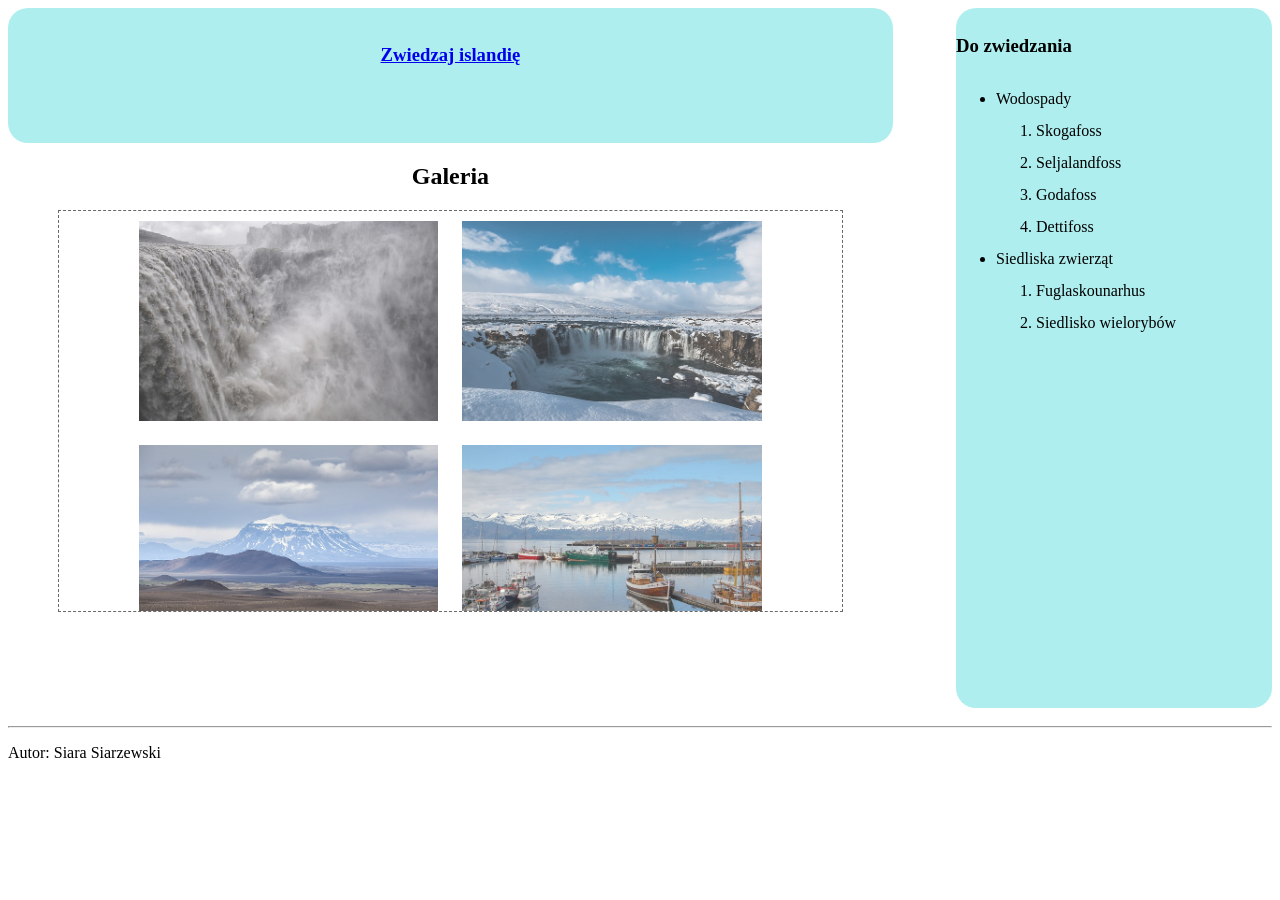
<file: index.html>
<html lang="pl">
    <head>
        <meta charset="utf-8">
        <title>Islandia</title>
        <link rel="stylesheet" href="styl.css">
    </head>
    <body>
    <article>
    <section id="glowna">
        <header>
            <h1><a href="index.html">Zwiedzaj islandię</a></h1>
        </header>
        <section  id="sekcja-galeria">
            <main>
                <h2>Galeria</h2>
                <section id="mainowka">
                    <img src ="dettifoss.jpg" class="miniatury">
                    <img src="godafoss.jpg" class="miniatury">
                    <img src="hekla.jpg" class="miniatury">
                    <img src="husavik.jpg" class="miniatury">
                    <img src="kirkjuffel.jpg"class="miniatury">
                    <img src="maskonur.jpg" class="miniatury">
                    <img src="Seljalandsfoss.jpg" class="miniatury">
                    <img src="Skogafoss.jpg" class="miniatury">
                    <img src="Strokkur.jpg" class="miniatury">
                </section>
            </main>
        </section>
    </section>
        <aside>
            <h3>Do zwiedzania</h3>
            <ul>
                <li>Wodospady
                    <ol>
                        <li>Skogafoss</li>
                        <li>Seljalandfoss</li>
                        <li>Godafoss</li>
                        <li>Dettifoss</li>
                    </ol>
                </li>
                <li>Siedliska zwierząt
                    <ol>
                        <li>Fuglaskounarhus</li>
                        <li>Siedlisko wielorybów</li>
                    </ol>
                </li>
            </ul>
        </aside> 
        </article>
        <footer>
            <hr>
            <p>Autor: Siara Siarzewski</p>
        </footer>
    </body>
</html>
</file>
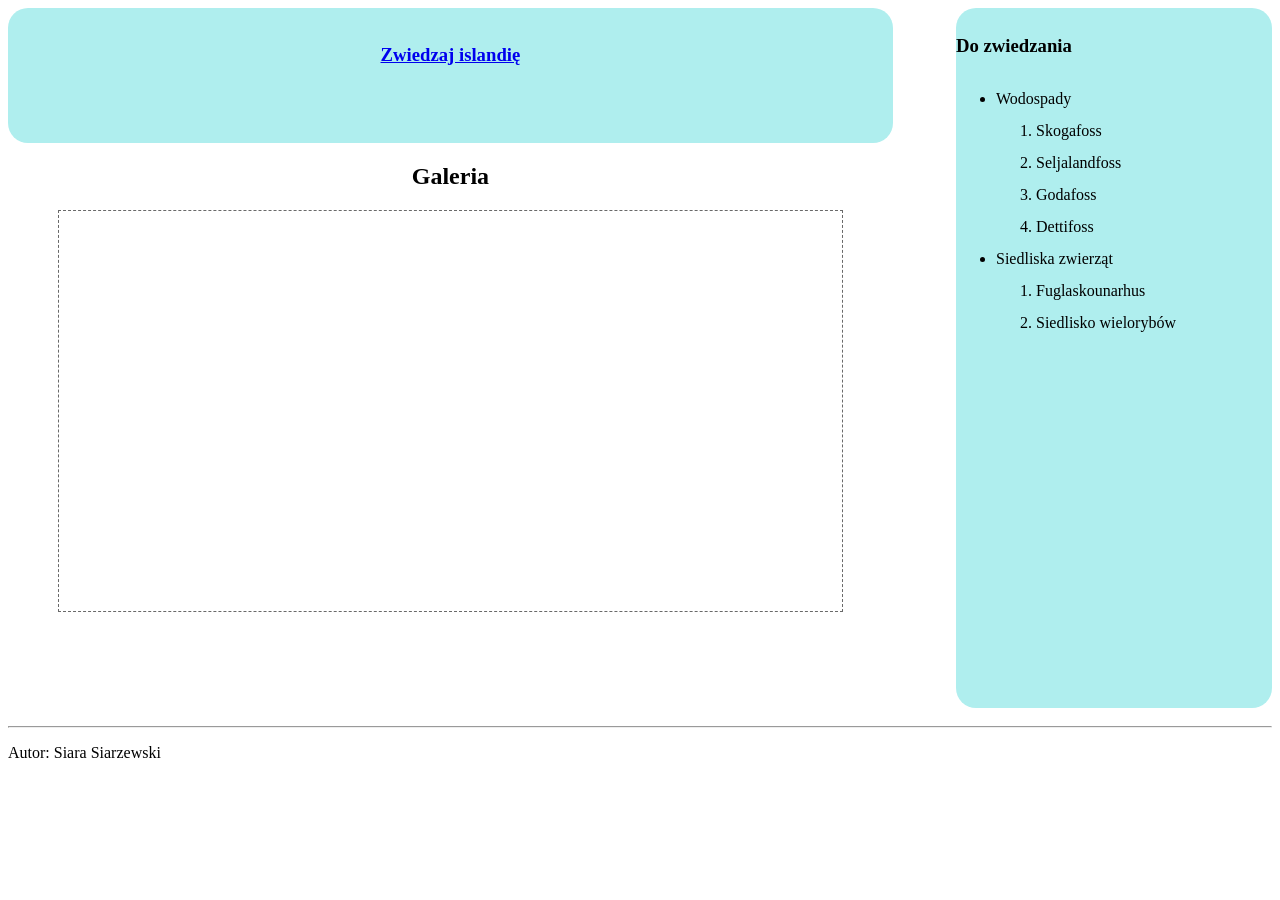
<file: obiekty.html>
<html lang="pl">
    <head>
        <meta charset="utf-8">
        <title>Islandia</title>
        <link rel="stylesheet" href="styl.css">
    </head>
    <body>
    <article>
    <section id="glowna">
        <header>
            <h1><a href="index.html">Zwiedzaj islandię</a></h1>
        </header>
        <section  id="sekcja-galeria">
            <main>
                <h2>Galeria</h2>
                <section id="mainowka">
                </section>
            </main>
        </section>
    </section>
        <aside>
            <h3>Do zwiedzania</h3>
            <ul>
                <li>Wodospady
                    <ol>
                        <li>Skogafoss</li>
                        <li>Seljalandfoss</li>
                        <li>Godafoss</li>
                        <li>Dettifoss</li>
                    </ol>
                </li>
                <li>Siedliska zwierząt
                    <ol>
                        <li>Fuglaskounarhus</li>
                        <li>Siedlisko wielorybów</li>
                    </ol>
                </li>
            </ul>
        </aside> 
        </article>
        <footer>
            <hr>
            <p>Autor: Siara Siarzewski</p>
        </footer>
    </body>
</html>
</file>
<file: styl.css>
*{
    font-family:comic sans ms sans-serif;

}
header, main{
    text-align: center;
}
header,aside{
    background-color: paleturquoise;
    border-radius: 20px;
}
header{
    height:100px;
    padding:2%;
}
aside{
    width:25%;
    height:700px;
    line-height: 2;
    margin-left:5%  ;
}
footer{
    padding-top:10px;
}
    #mainowka{
    border: dashed 1px dimgray;
    margin: 10px 50px 10px;
    height:400px;
    overflow-y: auto;
 }
.miniatury{
    height:200px;
    padding:10px;
    opacity: 0.8;
}
.miniatury:hover{
    opacity:1;
}
#glowna{
    display: flex;
    flex-direction: column;
    width:70%;
}
article{
    display: flex;
}
</file>
